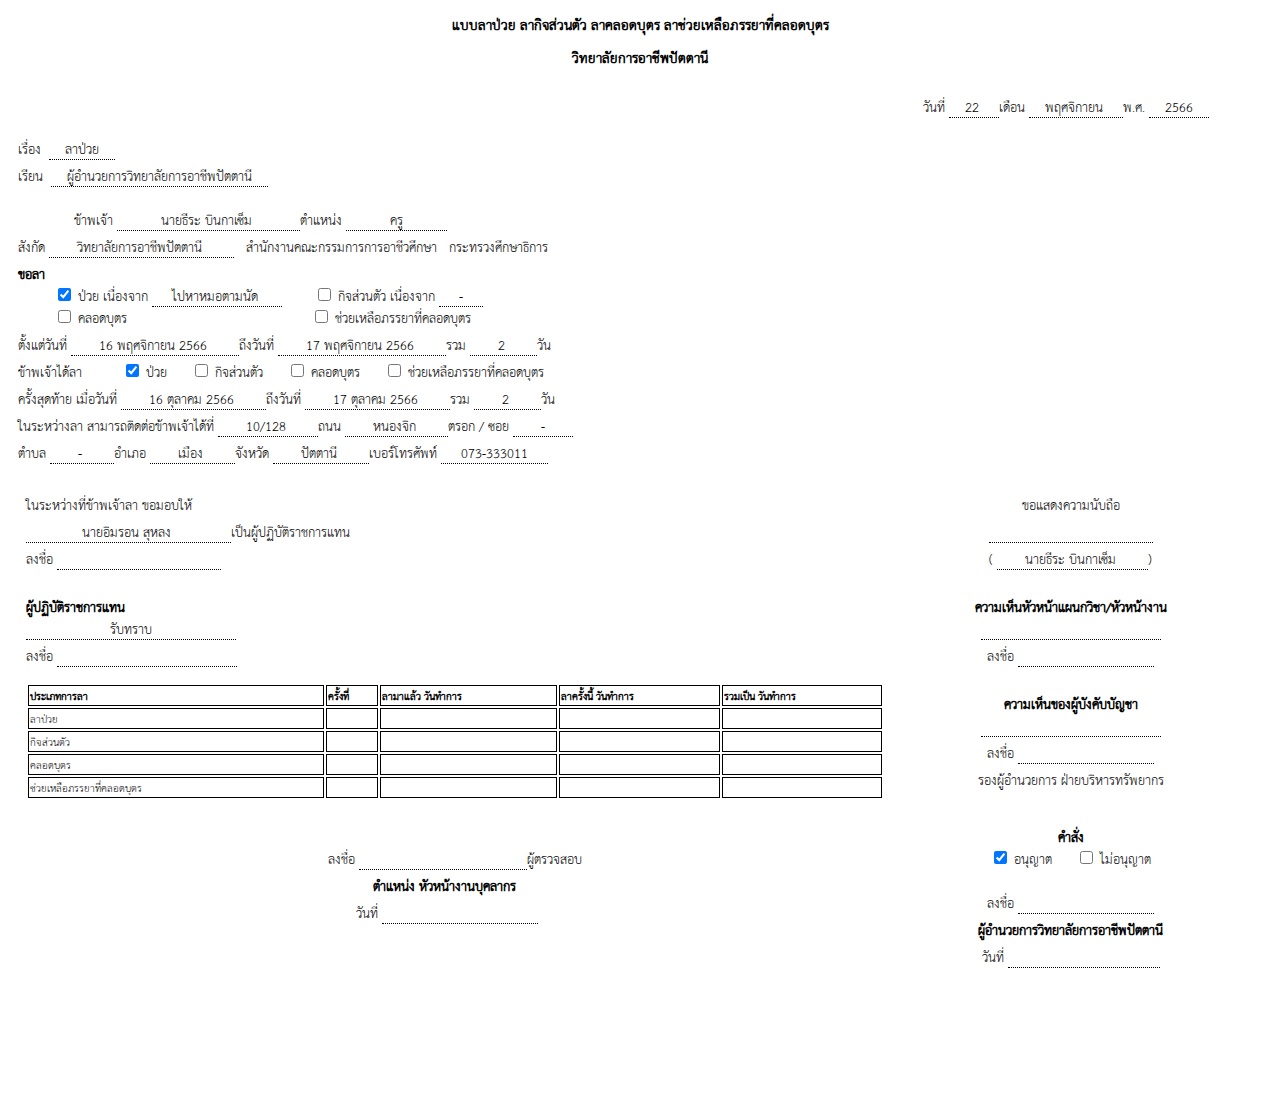
<file: font.html>
<!DOCTYPE html>
<html lang="en">
<head>
    <meta charset="UTF-8">
    <meta name="viewport" content="width=device-width, initial-scale=1.0">
    <title>ใบลา</title>
    <style>
        @font-face {
            font-family: 'THSarabun';
            src: url('fonts/THSarabun.eot');
            src: url('fonts/THSarabun.eot#iefix') format('embedded-opentype'),
                 url('fonts/THSarabun.woff') format('woff'),
                 url('fonts/THSarabun.ttf') format('truetype'),
                 url('fonts/THSarabun.svg#Sri-TSCRegular') format('svg');
            font-weight: normal;
            font-style: normal;
        }
        
        body { 
            font-family: 'THSarabun';
            font-size: 19px;
        }
        
        span{
            border-bottom: 1px dotted black;
        }
        
        h3{
            margin: auto;
            text-align: center;
            padding: 5px;
            font-size: 20px;
        }

        .per{
            margin: auto;
            text-align: center;
        }
        
        .main{
            margin: auto;
            padding-left: 10px;
            padding-top: 10px;
            padding-right: 10px;
            padding-bottom: 10%;
        }
        
        .para1{
            margin-top: 5px;
            margin-bottom: 5px;
        }
        
        .para2{
            margin-top: 5px;
            margin-bottom: 5px;
        }
        
        .para3{
            margin-top: 30px;
            margin-bottom: 30px;
        }
        
        h1{
            padding-top: 1px;
            padding-bottom: 1px;
        }
        
        .now{
            text-align: right;
            width: 95%;
        }

        .ttt{
            margin: auto;
            padding: 5px;
            text-align: center;
        }

        table{
            width: 100%;
        }

        td{
            text-align: left;
        }

        .tnt{
            width: 100%;
            font-size: 20px;
            border: 1px;
        }

    </style>
</head>
<body>

    <h3>แบบลาป่วย ลากิจส่วนตัว  ลาคลอดบุตร ลาช่วยเหลือภรรยาที่คลอดบุตร</h3>
    <h3>วิทยาลัยการอาชีพปัตตานี</h3>

    <br>

    <div class="now">
        วันที่ 
        <span>
            &nbsp;&nbsp;&nbsp;
                22
            &nbsp;&nbsp;&nbsp;
        </span>
        เดือน 
        <span>
            &nbsp;&nbsp;&nbsp;
                พฤศจิกายน
            &nbsp;&nbsp;&nbsp;
        </span>
        พ.ศ.
        <span>
            &nbsp;&nbsp;&nbsp;
                2566
            &nbsp;&nbsp;&nbsp;
        </span>
    </div>
    <div style="padding: 5px"></div>
    <div class="main">
        เรื่อง&nbsp;
        <span>
            &nbsp;&nbsp;&nbsp;
                ลาป่วย
            &nbsp;&nbsp;&nbsp;
        </span>

        <p class="para1"></p>

        เรียน&nbsp;
        <span>
            &nbsp;&nbsp;&nbsp;
                ผู้อำนวยการวิทยาลัยการอาชีพปัตตานี
            &nbsp;&nbsp;&nbsp;
        </span>

        <br><br>

        <!-- Open tab -->
        &nbsp;&nbsp;&nbsp;&nbsp;&nbsp;&nbsp;
        &nbsp;&nbsp;&nbsp;&nbsp;&nbsp;&nbsp;
        <!-- Finish tab -->

        ข้าพเจ้า
        <span>
            &nbsp;&nbsp;&nbsp;&nbsp;&nbsp;&nbsp;&nbsp;&nbsp;&nbsp;&nbsp;
                นายธีระ  บินกาเซ็ม 
            &nbsp;&nbsp;&nbsp;&nbsp;&nbsp;&nbsp;&nbsp;&nbsp;&nbsp;&nbsp;
        </span>
        ตำแหน่ง
        <span>
            &nbsp;&nbsp;&nbsp;&nbsp;&nbsp;&nbsp;&nbsp;&nbsp;&nbsp;&nbsp;
                ครู
            &nbsp;&nbsp;&nbsp;&nbsp;&nbsp;&nbsp;&nbsp;&nbsp;&nbsp;&nbsp;
        </span>
        
        <p class="para2"></p>

        สังกัด
        <span>
            &nbsp;&nbsp;&nbsp;&nbsp;&nbsp;&nbsp;
                วิทยาลัยการอาชีพปัตตานี
            &nbsp;&nbsp;&nbsp;&nbsp;&nbsp;&nbsp;
        </span>
        &nbsp;&nbsp; สำนักงานคณะกรรมการการอาชีวศึกษา &nbsp;&nbsp;กระทรวงศึกษาธิการ

        <p class="para2"></p>

        <b>ขอลา</b> <br>
        &nbsp;&nbsp;&nbsp;&nbsp;&nbsp;&nbsp;&nbsp;&nbsp;
        <input type="checkbox" checked> ป่วย เนื่องจาก
        <span>
            &nbsp;&nbsp;&nbsp;&nbsp;
            ไปหาหมอตามนัด
            &nbsp;&nbsp;&nbsp;&nbsp;
        </span>
        
        &nbsp;&nbsp;&nbsp;&nbsp;&nbsp;&nbsp;&nbsp;
        <input type="checkbox"> กิจส่วนตัว เนื่องจาก
        <span>
            &nbsp;&nbsp;&nbsp;&nbsp;
            &#45;
            &nbsp;&nbsp;&nbsp;&nbsp;
        </span><br>

        &nbsp;&nbsp;&nbsp;&nbsp;&nbsp;&nbsp;&nbsp;&nbsp;
        <input type="checkbox"> คลอดบุตร 

        &nbsp;&nbsp;&nbsp;&nbsp;&nbsp;&nbsp;&nbsp;&nbsp;
        &nbsp;&nbsp;&nbsp;&nbsp;&nbsp;&nbsp;&nbsp;&nbsp;
        &nbsp;&nbsp;&nbsp;&nbsp;&nbsp;&nbsp;&nbsp;&nbsp;
        &nbsp;&nbsp;&nbsp;&nbsp;&nbsp;&nbsp;&nbsp;&nbsp;
        &nbsp;&nbsp;&nbsp;&nbsp;&nbsp;&nbsp;&nbsp;&nbsp;
        <input type="checkbox"> ช่วยเหลือภรรยาที่คลอดบุตร

        <p class="para2"></p>

        ตั้งแต่วันที่
        <span>
            &nbsp;&nbsp;&nbsp;&nbsp;&nbsp;&nbsp;
            16 พฤศจิกายน 2566
            &nbsp;&nbsp;&nbsp;&nbsp;&nbsp;&nbsp;
        </span>
        ถึงวันที่
        <span>
            &nbsp;&nbsp;&nbsp;&nbsp;&nbsp;&nbsp;
            17 พฤศจิกายน 2566
            &nbsp;&nbsp;&nbsp;&nbsp;&nbsp;&nbsp;
        </span>
        รวม
        <span>
            &nbsp;&nbsp;&nbsp;&nbsp;&nbsp;&nbsp;
                2
            &nbsp;&nbsp;&nbsp;&nbsp;&nbsp;&nbsp;
        </span>
        วัน

        <p class="para2"></p>

        ข้าพเจ้าได้ลา
        &nbsp;&nbsp;&nbsp;&nbsp;&nbsp;&nbsp;&nbsp;&nbsp;
        <input type="checkbox" checked> ป่วย &nbsp;&nbsp;&nbsp;&nbsp;
        <input type="checkbox" > กิจส่วนตัว &nbsp;&nbsp;&nbsp;&nbsp;
        <input type="checkbox" > คลอดบุตร &nbsp;&nbsp;&nbsp;&nbsp;
        <input type="checkbox" > ช่วยเหลือภรรยาที่คลอดบุตร

        <p class="para2"></p>

        ครั้งสุดท้าย เมื่อวันที่
        <span>
            &nbsp;&nbsp;&nbsp;&nbsp;&nbsp;&nbsp;
            16 ตุลาคม 2566
            &nbsp;&nbsp;&nbsp;&nbsp;&nbsp;&nbsp;
        </span>
        ถึงวันที่
        <span>
            &nbsp;&nbsp;&nbsp;&nbsp;&nbsp;&nbsp;
            17 ตุลาคม 2566
            &nbsp;&nbsp;&nbsp;&nbsp;&nbsp;&nbsp;
        </span>
        รวม
        <span>
            &nbsp;&nbsp;&nbsp;&nbsp;&nbsp;&nbsp;
                2
            &nbsp;&nbsp;&nbsp;&nbsp;&nbsp;&nbsp;
        </span>
        วัน

        <p class="para1"></p>

        ในระหว่างลา สามารถติดต่อข้าพเจ้าได้ที่ 
        <span>
            &nbsp;&nbsp;&nbsp;&nbsp;&nbsp;&nbsp;
            10/128
            &nbsp;&nbsp;&nbsp;&nbsp;&nbsp;&nbsp;
        </span>
        ถนน
        <span>
            &nbsp;&nbsp;&nbsp;&nbsp;&nbsp;&nbsp;
            หนองจิก
            &nbsp;&nbsp;&nbsp;&nbsp;&nbsp;&nbsp;
        </span>
        ตรอก / ซอย
        <span>
            &nbsp;&nbsp;&nbsp;&nbsp;&nbsp;&nbsp;
            &#45;
            &nbsp;&nbsp;&nbsp;&nbsp;&nbsp;&nbsp;
        </span>

        <p class="para2"></p>

        ตำบล
        <span>
            &nbsp;&nbsp;&nbsp;&nbsp;&nbsp;&nbsp;
            &#45;
            &nbsp;&nbsp;&nbsp;&nbsp;&nbsp;&nbsp;
        </span>
        อำเภอ 
        <span>
            &nbsp;&nbsp;&nbsp;&nbsp;&nbsp;&nbsp;
            เมือง
            &nbsp;&nbsp;&nbsp;&nbsp;&nbsp;&nbsp;
        </span>
        จังหวัด
        <span>
            &nbsp;&nbsp;&nbsp;&nbsp;&nbsp;&nbsp;
            ปัตตานี
            &nbsp;&nbsp;&nbsp;&nbsp;&nbsp;&nbsp;
        </span>
        เบอร์โทรศัพท์
        <span>
            &nbsp;&nbsp;&nbsp;&nbsp;
            073-333011
            &nbsp;&nbsp;&nbsp;&nbsp;
        </span>
        <!-- <p class="para3"></p> -->
        <br><br>
        <div class="ttt">
            <table>
                <tr>
                    <td style="width: 70%;">
                        ในระหว่างที่ข้าพเจ้าลา ขอมอบให้
                        <p class="para2"></p>
                        <span>
                            &nbsp;&nbsp;&nbsp;&nbsp;&nbsp;&nbsp;
                            &nbsp;&nbsp;&nbsp;&nbsp;&nbsp;&nbsp;
                            นายอิมรอน  สุหลง
                            &nbsp;&nbsp;&nbsp;&nbsp;&nbsp;&nbsp;
                            &nbsp;&nbsp;&nbsp;&nbsp;&nbsp;&nbsp;
                        </span>
                        เป็นผู้ปฏิบัติราชการแทน
                        <p class="para2"></p>
                        ลงชื่อ
                        <span>
                            &nbsp;&nbsp;&nbsp;&nbsp;&nbsp;&nbsp;
                            &nbsp;&nbsp;&nbsp;&nbsp;&nbsp;&nbsp;
                            &nbsp;&nbsp;&nbsp;&nbsp;&nbsp;&nbsp;
                            &nbsp;&nbsp;&nbsp;&nbsp;&nbsp;&nbsp;
                            &nbsp;&nbsp;&nbsp;&nbsp;&nbsp;&nbsp;
                            &nbsp;&nbsp;&nbsp;&nbsp;&nbsp;&nbsp;
                        </span>
                    </td>
                    <td style="text-align: center;">
                        ขอแสดงความนับถือ
                        <p class="para2"></p>
                        <span>
                            &nbsp;&nbsp;&nbsp;&nbsp;&nbsp;&nbsp;
                            &nbsp;&nbsp;&nbsp;&nbsp;&nbsp;&nbsp;
                            &nbsp;&nbsp;&nbsp;&nbsp;&nbsp;&nbsp;
                            &nbsp;&nbsp;&nbsp;&nbsp;&nbsp;&nbsp;
                            &nbsp;&nbsp;&nbsp;&nbsp;&nbsp;&nbsp;
                            &nbsp;&nbsp;&nbsp;&nbsp;&nbsp;&nbsp;
                        </span>
                        <p class="para2"></p>
                        (
                        <span>
                            &nbsp;&nbsp;&nbsp;&nbsp;&nbsp;&nbsp;
                            นายธีระ  บินกาเซ็ม
                            &nbsp;&nbsp;&nbsp;&nbsp;&nbsp;&nbsp;
                        </span>
                        )
                    </td>
                </tr>
                <tr>
                    <td>
                        <br>
                        <b>ผู้ปฏิบัติราชการแทน</b>
                        <br>
                        <span>
                            &nbsp;&nbsp;&nbsp;&nbsp;&nbsp;&nbsp;
                            &nbsp;&nbsp;&nbsp;&nbsp;&nbsp;&nbsp;
                            &nbsp;&nbsp;&nbsp;&nbsp;&nbsp;&nbsp;
                            รับทราบ
                            &nbsp;&nbsp;&nbsp;&nbsp;&nbsp;&nbsp;
                            &nbsp;&nbsp;&nbsp;&nbsp;&nbsp;&nbsp;
                            &nbsp;&nbsp;&nbsp;&nbsp;&nbsp;&nbsp;
                        </span>
                        <p class="para2"></p>
                        ลงชื่อ
                        <span>
                            &nbsp;&nbsp;&nbsp;&nbsp;&nbsp;&nbsp;
                            &nbsp;&nbsp;&nbsp;&nbsp;&nbsp;&nbsp;
                            &nbsp;&nbsp;&nbsp;&nbsp;&nbsp;&nbsp;
                            &nbsp;&nbsp;&nbsp;&nbsp;&nbsp;&nbsp;
                            &nbsp;&nbsp;&nbsp;&nbsp;&nbsp;&nbsp;&nbsp;&nbsp;
                            &nbsp;&nbsp;&nbsp;&nbsp;&nbsp;&nbsp;&nbsp;&nbsp;
                        </span>
                    </td>
                    <td style="text-align: center;">
                        <br>
                        <b>ความเห็นหัวหน้าแผนกวิชา/หัวหน้างาน</b>
                        <br>
                        <span>
                            &nbsp;&nbsp;&nbsp;&nbsp;&nbsp;&nbsp;
                            &nbsp;&nbsp;&nbsp;&nbsp;&nbsp;&nbsp;
                            &nbsp;&nbsp;&nbsp;&nbsp;&nbsp;&nbsp;
                            &nbsp;&nbsp;&nbsp;&nbsp;&nbsp;&nbsp;
                            &nbsp;&nbsp;&nbsp;&nbsp;&nbsp;&nbsp;&nbsp;&nbsp;
                            &nbsp;&nbsp;&nbsp;&nbsp;&nbsp;&nbsp;&nbsp;&nbsp;
                        </span>
                        <p class="para2"></p>
                        ลงชื่อ
                        <span>
                            &nbsp;&nbsp;&nbsp;&nbsp;&nbsp;&nbsp;
                            &nbsp;&nbsp;&nbsp;&nbsp;&nbsp;&nbsp;
                            &nbsp;&nbsp;&nbsp;&nbsp;&nbsp;&nbsp;
                            &nbsp;&nbsp;&nbsp;&nbsp;&nbsp;&nbsp;
                            &nbsp;&nbsp;&nbsp;&nbsp;&nbsp;&nbsp;
                        </span>
                    </td>
                </tr>
            </table>
        </div>
        <div class="ttt">
            <table>
                <tr>
                    <td  style="font-size: 15px; width: 60%;">
                            <table>
                                <tr>
                                    <th style="border: 1px solid black; width: 35%;">ประเภทการลา</th>
                                    <th style="border: 1px solid black;">ครั้งที่</th>
                                    <th style="border: 1px solid black;">ลามาแล้ว วันทำการ</th>
                                    <th style="border: 1px solid black;">ลาครั้งนี้ วันทำการ</th>
                                    <th style="border: 1px solid black;">รวมเป็น วันทำการ</th>
                                </tr>
                                <tr>
                                    <td style="border: 1px solid black;">ลาป่วย</td>
                                    <td style="border: 1px solid black;">&nbsp;</td>
                                    <td style="border: 1px solid black;">&nbsp;</td>
                                    <td style="border: 1px solid black;">&nbsp;</td>
                                    <td style="border: 1px solid black;">&nbsp;</td>
                                </tr>
                                <tr>
                                    <td style="border: 1px solid black;">กิจส่วนตัว</td>
                                    <td style="border: 1px solid black;">&nbsp;</td>
                                    <td style="border: 1px solid black;">&nbsp;</td>
                                    <td style="border: 1px solid black;">&nbsp;</td>
                                    <td style="border: 1px solid black;">&nbsp;</td>
                                </tr>
                                <tr>
                                    <td style="border: 1px solid black;">คลอดบุตร</td>
                                    <td style="border: 1px solid black;">&nbsp;</td>
                                    <td style="border: 1px solid black;">&nbsp;</td>
                                    <td style="border: 1px solid black;">&nbsp;</td>
                                    <td style="border: 1px solid black;">&nbsp;</td>
                                </tr>
                                <tr>
                                    <td style="border: 1px solid black;">ช่วยเหลือภรรยาที่คลอดบุตร</td>
                                    <td style="border: 1px solid black;">&nbsp;</td>
                                    <td style="border: 1px solid black;">&nbsp;</td>
                                    <td style="border: 1px solid black;">&nbsp;</td>
                                    <td style="border: 1px solid black;">&nbsp;</td>
                                </tr>
                            </table>
                    </td>
                    <td style="text-align: center;">
                        <b>ความเห็นของผู้บังคับบัญชา</b>
                        <br>
                        <span>
                            &nbsp;&nbsp;&nbsp;&nbsp;&nbsp;&nbsp;
                            &nbsp;&nbsp;&nbsp;&nbsp;&nbsp;&nbsp;
                            &nbsp;&nbsp;&nbsp;&nbsp;&nbsp;&nbsp;
                            &nbsp;&nbsp;&nbsp;&nbsp;&nbsp;&nbsp;
                            &nbsp;&nbsp;&nbsp;&nbsp;&nbsp;&nbsp;&nbsp;&nbsp;
                            &nbsp;&nbsp;&nbsp;&nbsp;&nbsp;&nbsp;&nbsp;&nbsp;
                        </span>
                        <p class="para2"></p>
                        ลงชื่อ
                        <span>
                            &nbsp;&nbsp;&nbsp;&nbsp;&nbsp;&nbsp;
                            &nbsp;&nbsp;&nbsp;&nbsp;&nbsp;&nbsp;
                            &nbsp;&nbsp;&nbsp;&nbsp;&nbsp;&nbsp;
                            &nbsp;&nbsp;&nbsp;&nbsp;&nbsp;&nbsp;
                            &nbsp;&nbsp;&nbsp;&nbsp;&nbsp;&nbsp;
                        </span>
                        <p class="para2"></p>
                        รองผู้อำนวยการ ฝ่ายบริหารทรัพยากร
                    </td>
                </tr>
                <tr>
                    <td style="width: 70%;">
                        <div class="per">
                            ลงชื่อ
                            <span>
                                &nbsp;&nbsp;&nbsp;&nbsp;&nbsp;&nbsp;
                                &nbsp;&nbsp;&nbsp;&nbsp;&nbsp;&nbsp;
                                &nbsp;&nbsp;&nbsp;&nbsp;&nbsp;&nbsp;
                                &nbsp;&nbsp;&nbsp;&nbsp;&nbsp;&nbsp;
                                &nbsp;&nbsp;&nbsp;&nbsp;&nbsp;&nbsp;
                                &nbsp;&nbsp;&nbsp;&nbsp;&nbsp;&nbsp;
                            </span>
                            ผู้ตรวจสอบ
                            <p class="para2"></p>
                            <b>
                                ตำแหน่ง หัวหน้างานบุคลากร
                                &nbsp;&nbsp;&nbsp;&nbsp;
                            </b>
                            <p class="para2"></p>
                            วันที่
                            <span>
                                &nbsp;&nbsp;&nbsp;&nbsp;&nbsp;&nbsp;&nbsp;
                                &nbsp;&nbsp;&nbsp;&nbsp;&nbsp;&nbsp;
                                &nbsp;&nbsp;&nbsp;&nbsp;
                                &nbsp;&nbsp;&nbsp;&nbsp;&nbsp;&nbsp;
                                &nbsp;&nbsp;&nbsp;&nbsp;&nbsp;&nbsp;
                                &nbsp;&nbsp;&nbsp;&nbsp;
                            </span>
                            &nbsp;&nbsp;&nbsp;&nbsp;
                        </div>
                    </td>
                    <td style="text-align: center;">
                        <br>
                        <b>คำสั่ง</b>
                        <br>
                        <input type="checkbox" checked> อนุญาต
                        &nbsp;&nbsp;&nbsp;&nbsp;
                        <input type="checkbox" > ไม่อนุญาต
                        <br><br>
                        ลงชื่อ
                        <span>
                            &nbsp;&nbsp;&nbsp;&nbsp;&nbsp;&nbsp;
                            &nbsp;&nbsp;&nbsp;&nbsp;&nbsp;&nbsp;
                            &nbsp;&nbsp;&nbsp;&nbsp;&nbsp;&nbsp;
                            &nbsp;&nbsp;&nbsp;&nbsp;&nbsp;&nbsp;
                            &nbsp;&nbsp;&nbsp;&nbsp;&nbsp;&nbsp;
                        </span>
                        <p class="para2"></p>
                        <b>ผู้อำนวยการวิทยาลัยการอาชีพปัตตานี</b>
                        <p class="para2"></p>
                        วันที่
                        <span>
                            &nbsp;&nbsp;&nbsp;&nbsp;&nbsp;&nbsp;&nbsp;
                            &nbsp;&nbsp;&nbsp;&nbsp;&nbsp;&nbsp;
                            &nbsp;&nbsp;&nbsp;&nbsp;
                            &nbsp;&nbsp;&nbsp;&nbsp;&nbsp;&nbsp;
                            &nbsp;&nbsp;&nbsp;&nbsp;&nbsp;&nbsp;
                            &nbsp;&nbsp;&nbsp;&nbsp;
                        </span>
                    </td>
                </tr>
            </table>
        </div>
    </div>
    
</body>
</html>
</file>
